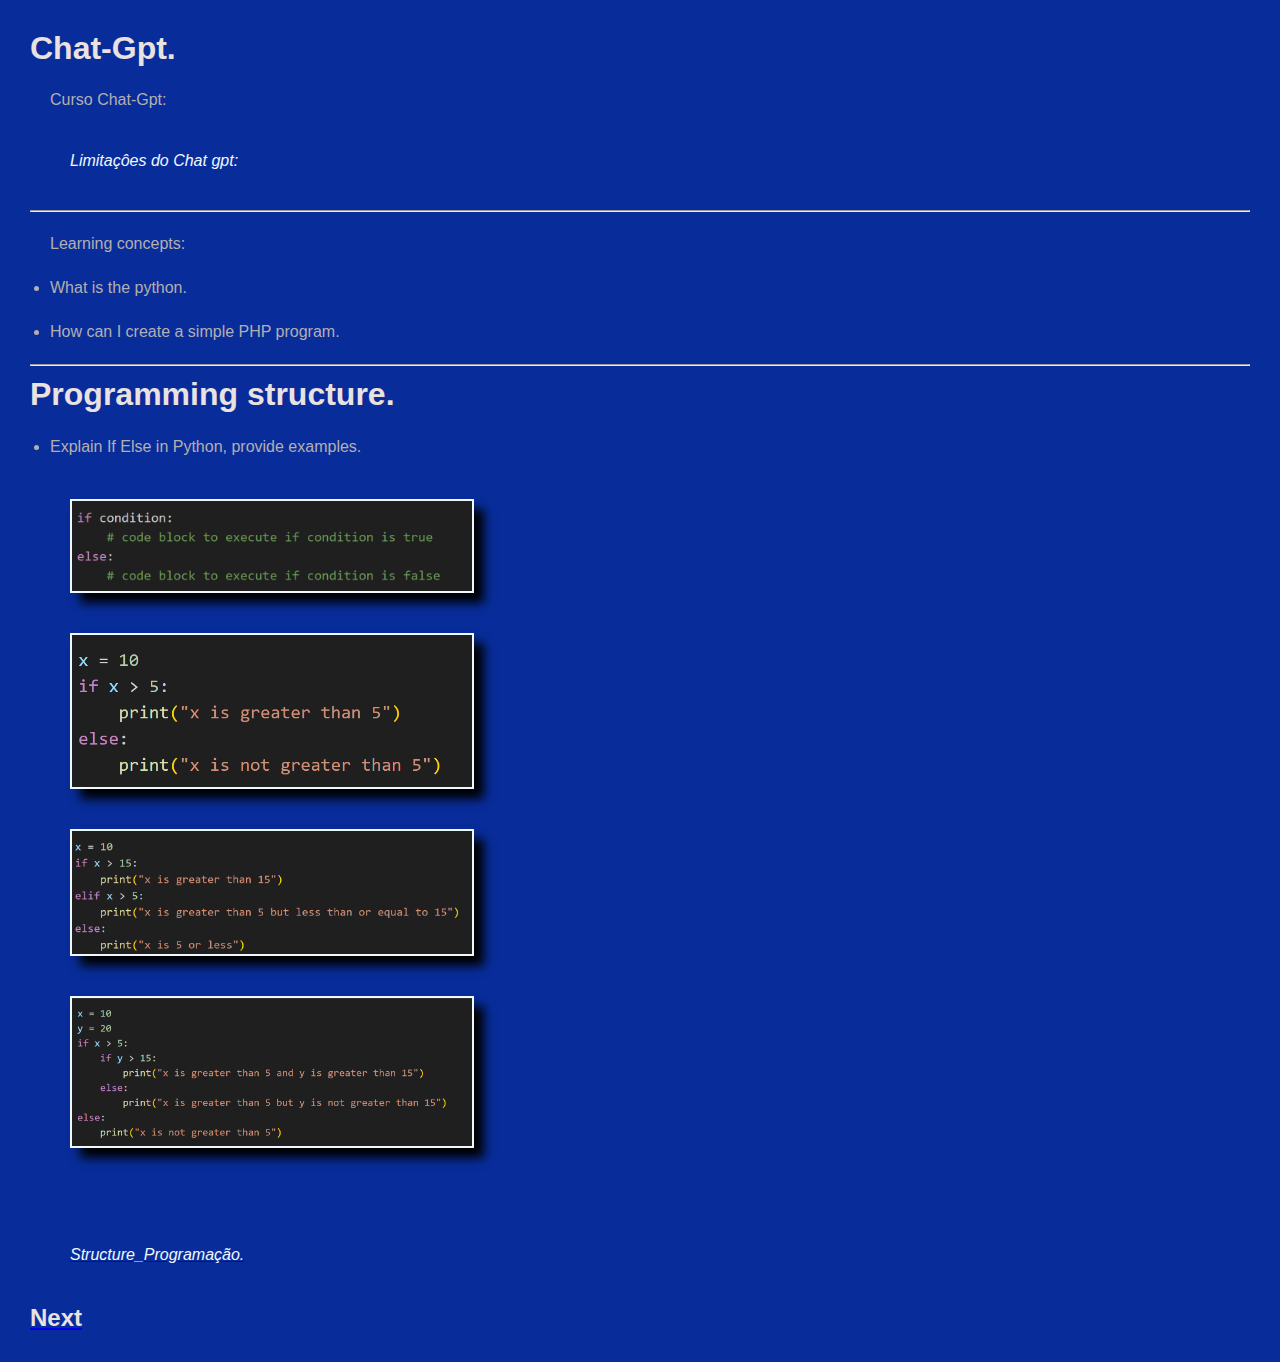
<file: index.html>
<!DOCTYPE html>
<html lang="en">
<head>
    <meta charset="UTF-8">
    <meta name="viewport" content="width=device-width, initial-scale=1.0">
    <title>Curso de AI</title>
    <link rel="stylesheet" href="./css/style.css">
</head>
<body>
    <h1>Chat-Gpt.</h1>
    <p>Curso Chat-Gpt:</p>
    <i>Limitaçôes do Chat gpt:</i>
    <hr>
    <p>Learning concepts:</p>
    <li>What is the python.</li>
    <li>How can I create a simple PHP program.</li>
   <hr>
   <h1>Programming structure.</h2>
    <li>Explain If Else in Python, provide examples.</li>
<img src="img/Exemplo1_2.png" width="400">
<img src="img/exemplo_2.png" width="400" alt="">
<img src="img/Screenshot_3.png" width="400" alt="">
<img src="img/Screenshot_5.png" width="400" alt=""> <br>

<a href="structure_programação.html"><i>Structure_Programação.</i></a>
<a href="exemplo001.html"><h2>Next</h1></a>
</body>
</html>
</file>
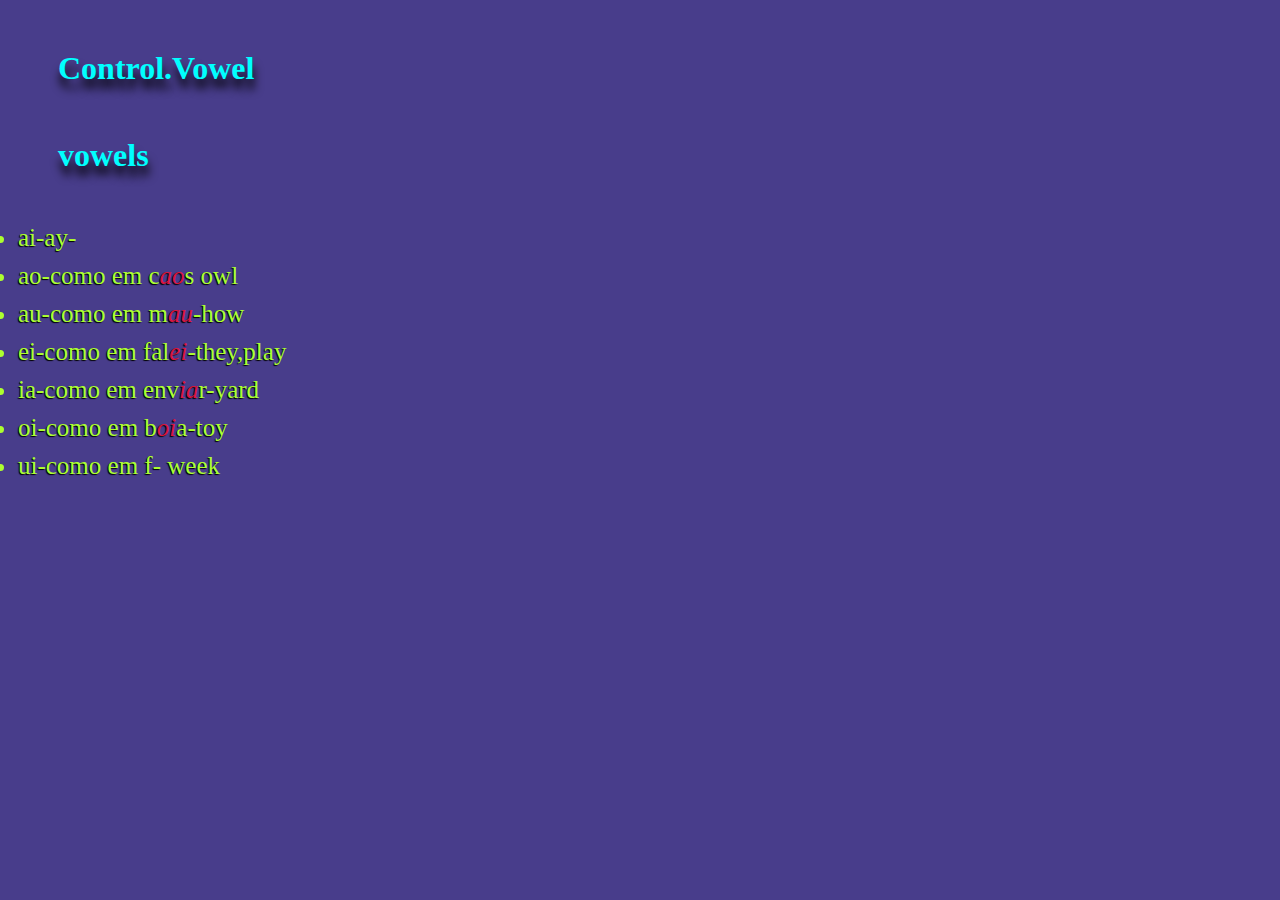
<file: Control01.html>
<!DOCTYPE html>
<html lang="en">
<head>
    <meta charset="UTF-8">
    <meta name="viewport" content="width=device-width, initial-scale=1.0">
    <title>Document</title>
    <style>
        body{
            background-color: darkslateblue;
        }
        h1{
            color: aqua;
            text-shadow: 1px 10px 10px #000;
            margin: 50px;
        }
        li{
            color: greenyellow;
            margin: 10px;
            font-size: 25px;
            text-shadow: -1px 1px 1px #000;

        }
        i{
            color: crimson;
        }
    </style>
</head>
<body>
    <h1>Control.Vowel</h1>
    <h1>vowels</h1>
    <li>ai-ay-</li>
    <li>ao-como em c<i>ao</i>s owl</li>
    <li>au-como em m<i>au</i>-how</li>
    <li>ei-como em fal<i>ei</i>-they,play</li>
    <li>ia-como em env<i>ia</i>r-yard</li>
    <li>oi-como em b<i>oi</i>a-toy</li>
    <li>ui-como em f<ui>- week</li>
</body>
</html>
</file>
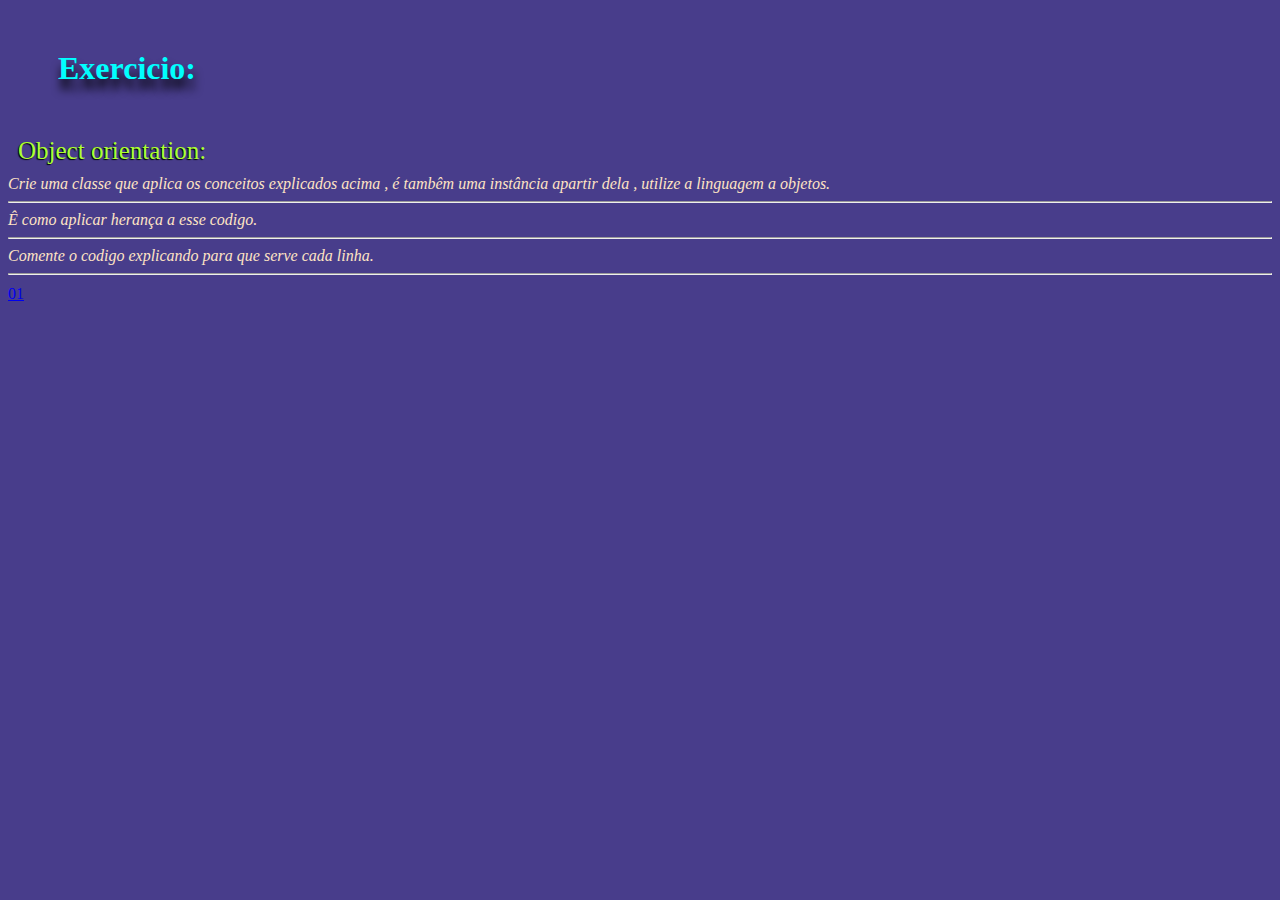
<file: control02.html>
<!DOCTYPE html>
<html lang="en">
<head>
    <meta charset="UTF-8">
    <meta name="viewport" content="width=device-width, initial-scale=1.0">
    <title>Document</title>
    <style>
        body{
            background-color: darkslateblue;
        }
        h1{
            color: aqua;
            text-shadow: 1px 10px 10px #000;
            margin: 50px;
        }
        p{
            color: greenyellow;
            margin: 10px;
            font-size: 25px;
            text-shadow: -1px 1px 1px #000;
        }
        i{
            color: bisque;
        }
    </style>
</head>
<body>
    <h1>Exercicio:</h1>
    <p>Object orientation:</p>
    <i>Crie uma classe que aplica os conceitos explicados  acima , é tambêm uma instância  apartir dela , utilize a linguagem a objetos. </i>

    <hr>
    <i>Ê como aplicar herança a esse codigo.</i>
    <hr>
    <i>Comente o codigo explicando para que serve  cada linha.</i>
    <hr>
    <p></p>
    <a href="index01.html">01</a>
</body>
</html>
</file>
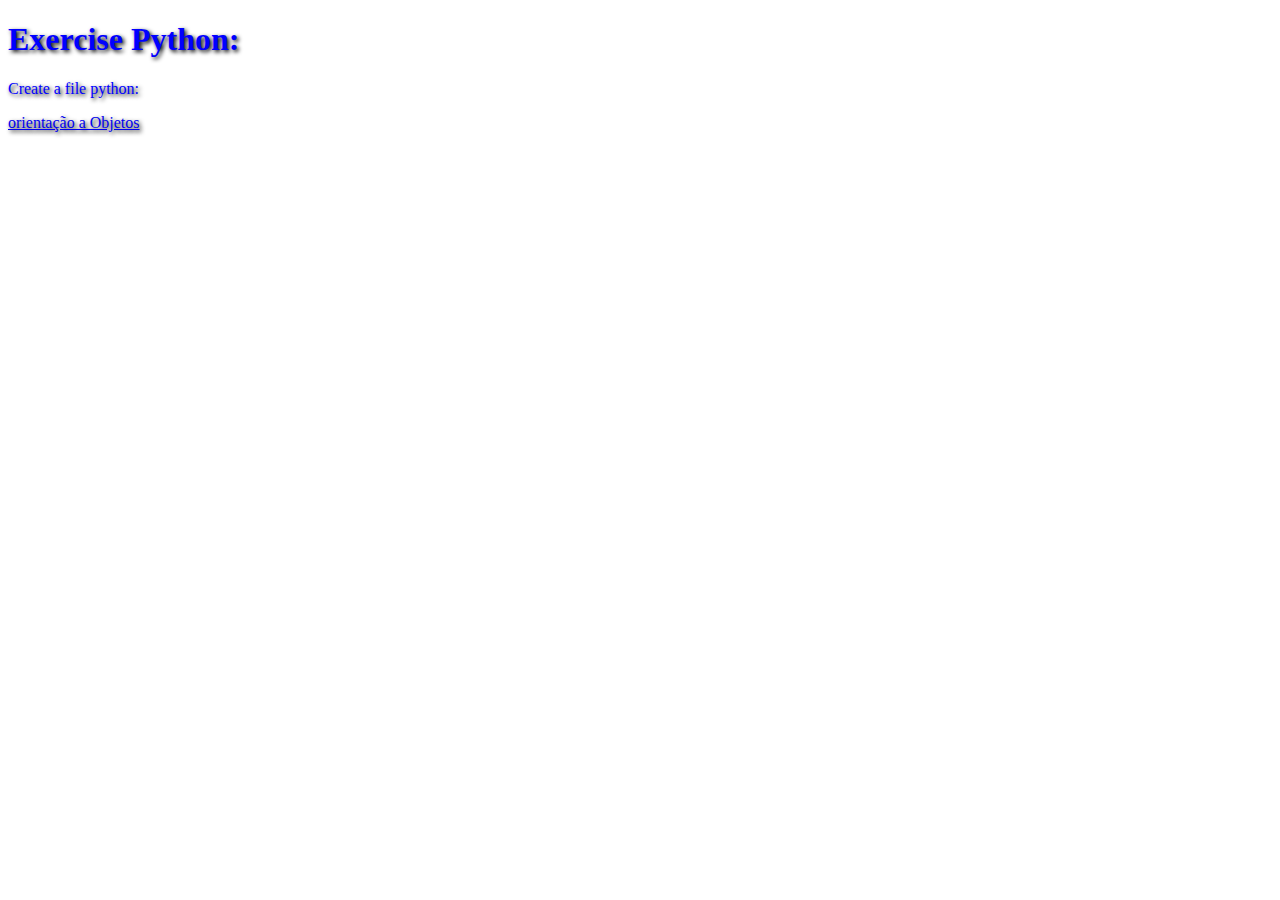
<file: exemplo001.html>
<!DOCTYPE html>
<html lang="en">
<head>
    <meta charset="UTF-8">
    <meta name="viewport" content="width=device-width, initial-scale=1.0">
    <title>Example Document</title>
    <style>
        body {
            color: blue;
            text-shadow: 2px 2px 4px #000000;
        }
    </style>
</head>
<body>
    <h1>Exercise Python:</h1>
    <p>Create a file python:</p>
    <a href="exemplo002.html"> orientação a Objetos</a>
</body>
</html>
</file>
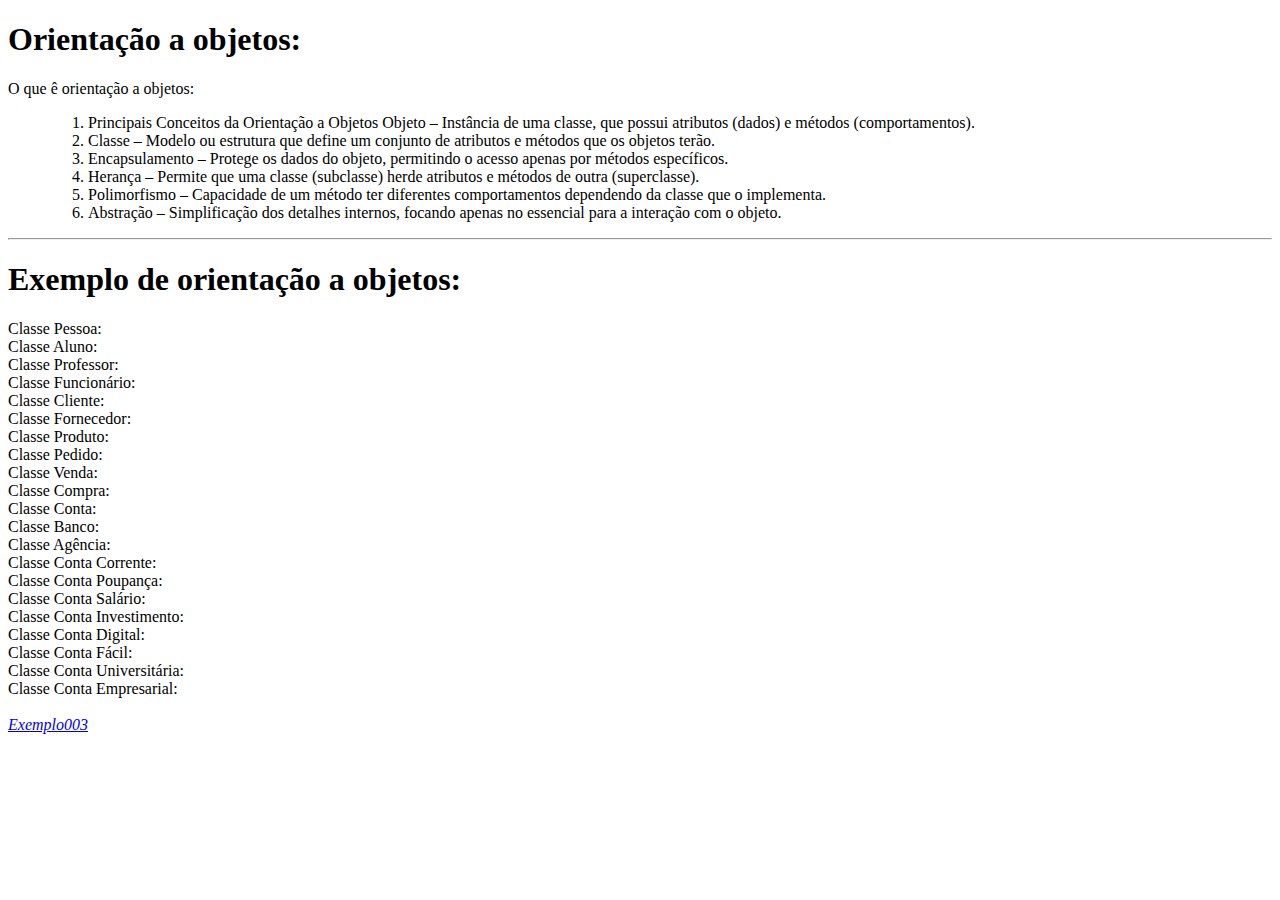
<file: exemplo002.html>
<!DOCTYPE html>
<html lang="en">
<head>
    <meta charset="UTF-8">
    <meta name="viewport" content="width=device-width, initial-scale=1.0">
    <title>orientação a objetos</title>
</head>
<body>
    <h1>Orientação a objetos:</h1>

    <p>O que ê orientação a objetos:</p>

<ul><ol>
    <li>Principais Conceitos da Orientação a Objetos
Objeto – Instância de uma classe, que possui atributos (dados) e métodos (comportamentos).</li>

<li>Classe – Modelo ou estrutura que define um conjunto de atributos e métodos que os objetos terão.</li>

<li>Encapsulamento – Protege os dados do objeto, permitindo o acesso apenas por métodos específicos.</li>

<li>Herança – Permite que uma classe (subclasse) herde atributos e métodos de outra (superclasse).</li>

<li>Polimorfismo – Capacidade de um método ter diferentes comportamentos dependendo da classe que o implementa.</li>

<li>Abstração – Simplificação dos detalhes internos, focando apenas no essencial para a interação com o objeto.</li>
</ol>
</ul>
    <hr>
    <h1>Exemplo de orientação a objetos:</h1>
    <li>Classe Pessoa:</li>
    <li>Classe Aluno:</li>
    <li>Classe Professor:</li>
    <li>Classe Funcionário:</li>
    <li>Classe Cliente:</li>
    <li>Classe Fornecedor:</li>
    <li>Classe Produto:</li>
    <li>Classe Pedido:</li>
    <li>Classe Venda:</li>
    <li>Classe Compra:</li>
    <li>Classe Conta:</li>
    <li>Classe Banco:</li>
    <li>Classe Agência:</li>
    <li>Classe Conta Corrente:</li>
    <li>Classe Conta Poupança:</li>
    <li>Classe Conta Salário:</li>
    <li>Classe Conta Investimento:</li>
    <li>Classe Conta Digital:</li>
    <li>Classe Conta Fácil:</li>
    <li>Classe Conta Universitária:</li>
    <li>Classe Conta Empresarial:</li>
    <br>
    <a href="exemplo003.html"><i>Exemplo003</i></a>

</body>
</html>
</file>
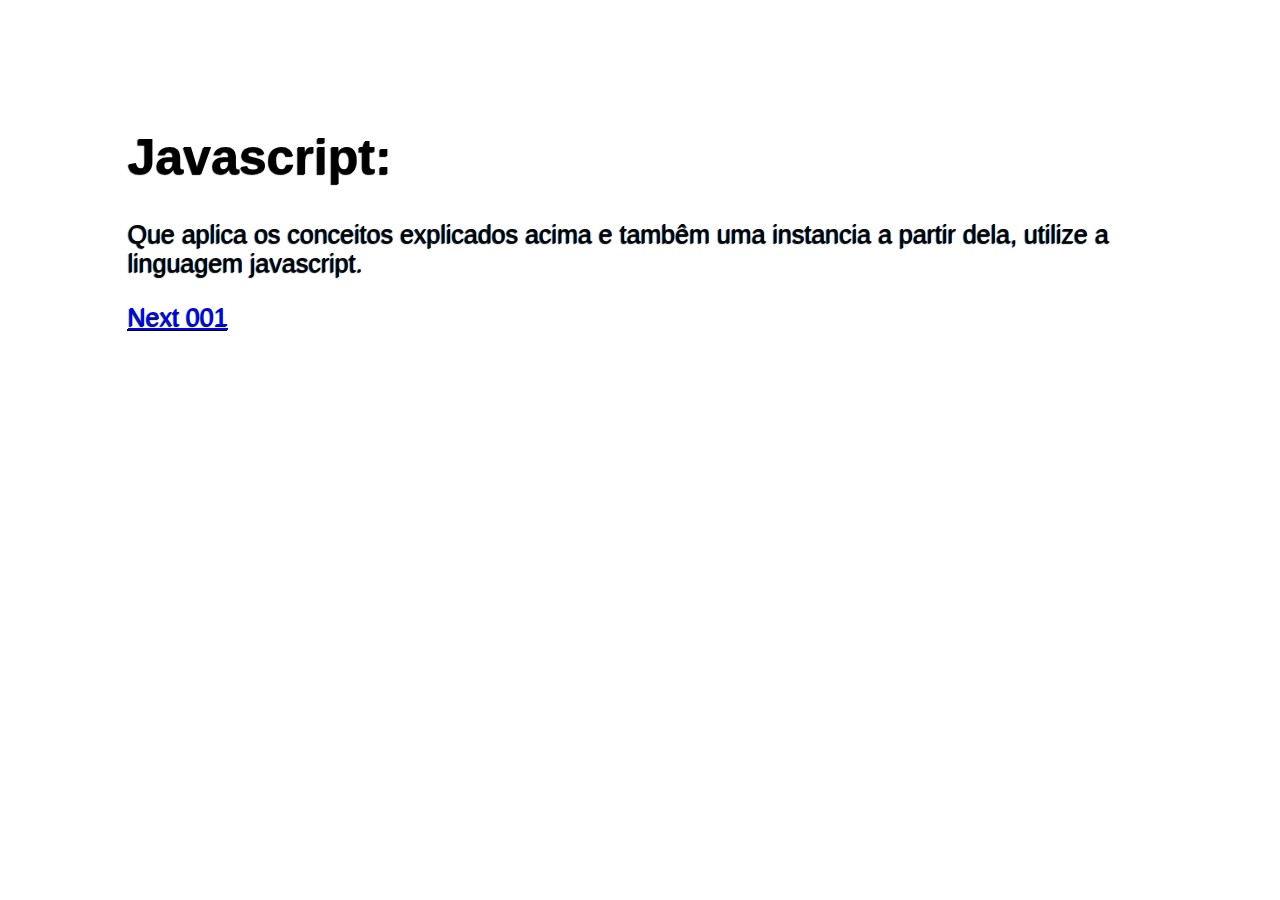
<file: exemplo003.html>
<!DOCTYPE html>
<html lang="en">
<head>
    <meta charset="UTF-8">
    <meta name="viewport" content="width=device-width, initial-scale=1.0">
    <title>Linguagem javascript</title>
    <style>
        body {
            color: rgb(0, 0, 0);
            text-shadow: -1px 1px 1px #000000;
            margin: 10%;
            font-family: Arial, Helvetica, sans-serif;
            font-size: 25px;
        }
    </style>
</head>
<body>

    <h1>Javascript:</h1>
    <p>Que aplica  os conceitos explicados acima e tambêm uma instancia a partir dela, utilize a linguagem javascript.</p>
    <a href="Control01.html">Next 001</a>
</body>
</html>
</file>
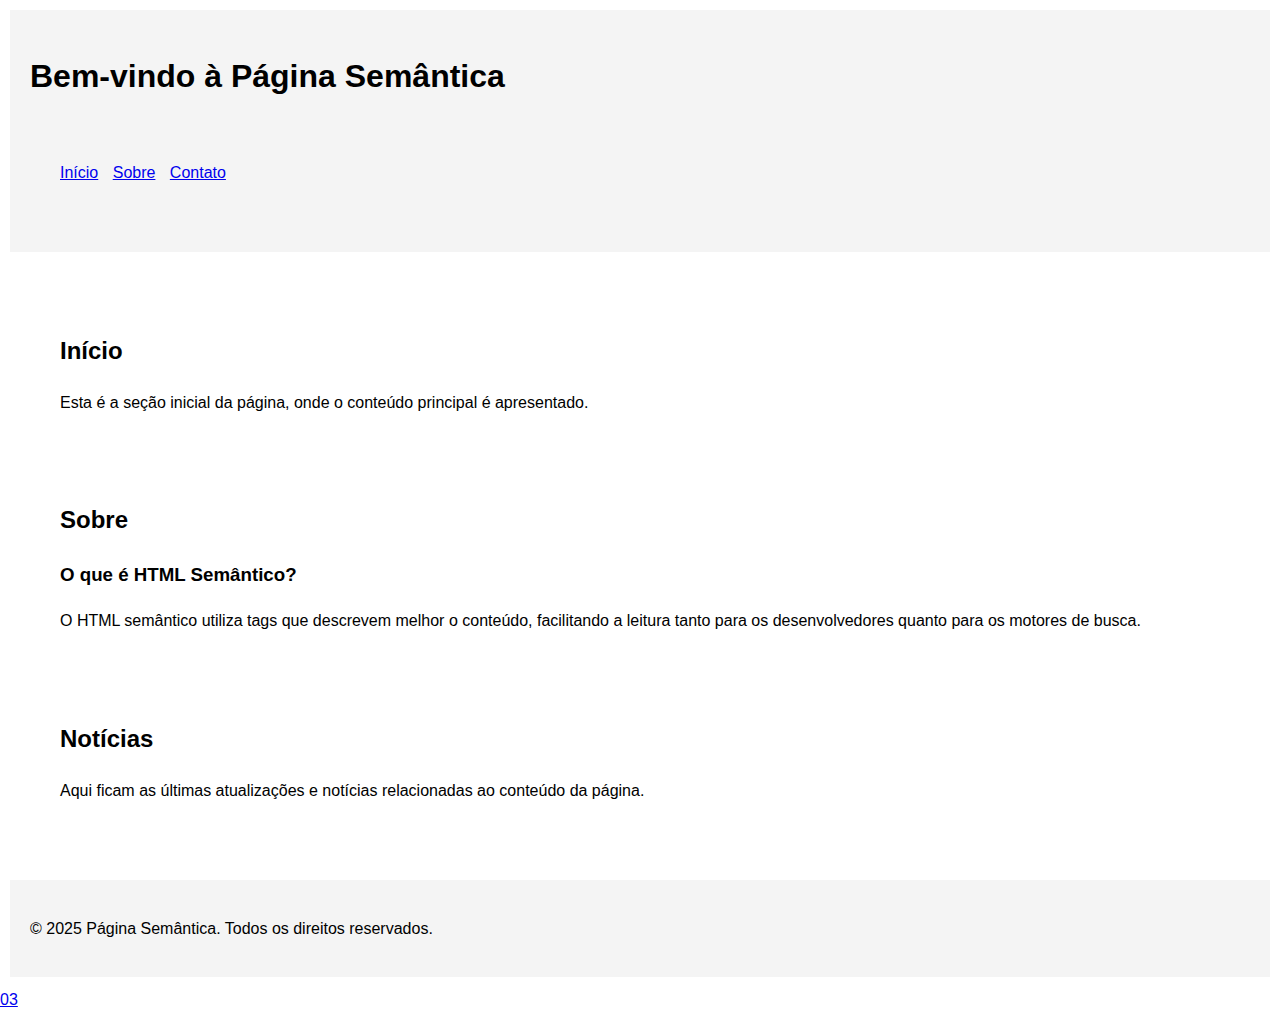
<file: index01.html>
<!DOCTYPE html>
<html lang="pt">
  <head>
    <meta charset="UTF-8">
    <title>Página Semântica</title>
    <meta name="description" content="Exemplo de página HTML semântica">
    <meta name="viewport" content="width=device-width, initial-scale=1.0">
    <style>
      body {
        font-family: Arial, sans-serif;
        line-height: 1.6;
        margin: 0;
        padding: 0;
      }
      header, nav, main, section, aside, footer {
        padding: 20px;
        margin: 10px;
      }
      header, footer {
        background-color: #f4f4f4;
      }
      nav ul {
        list-style: none;
        padding: 0;
      }
      nav li {
        display: inline;
        margin-right: 10px;
      }
    </style>
  </head>
  <body>
    <header>
      <h1>Bem-vindo à Página Semântica</h1>
      <nav>
        <ul>
          <li><a href="#inicio">Início</a></li>
          <li><a href="#sobre">Sobre</a></li>
          <li><a href="#contato">Contato</a></li>
        </ul>
      </nav>
    </header>
    
    <main>
      <section id="inicio">
        <h2>Início</h2>
        <p>Esta é a seção inicial da página, onde o conteúdo principal é apresentado.</p>
      </section>
      
      <section id="sobre">
        <h2>Sobre</h2>
        <article>
          <h3>O que é HTML Semântico?</h3>
          <p>O HTML semântico utiliza tags que descrevem melhor o conteúdo, facilitando a leitura tanto para os desenvolvedores quanto para os motores de busca.</p>
        </article>
      </section>
      
      <aside>
        <h2>Notícias</h2>
        <p>Aqui ficam as últimas atualizações e notícias relacionadas ao conteúdo da página.</p>
      </aside>
    </main>
    
    <footer>
      <p>&copy; 2025 Página Semântica. Todos os direitos reservados.</p>
    </footer>
    <a href="index03.html">03</a>
  </body>
</html>
</file>
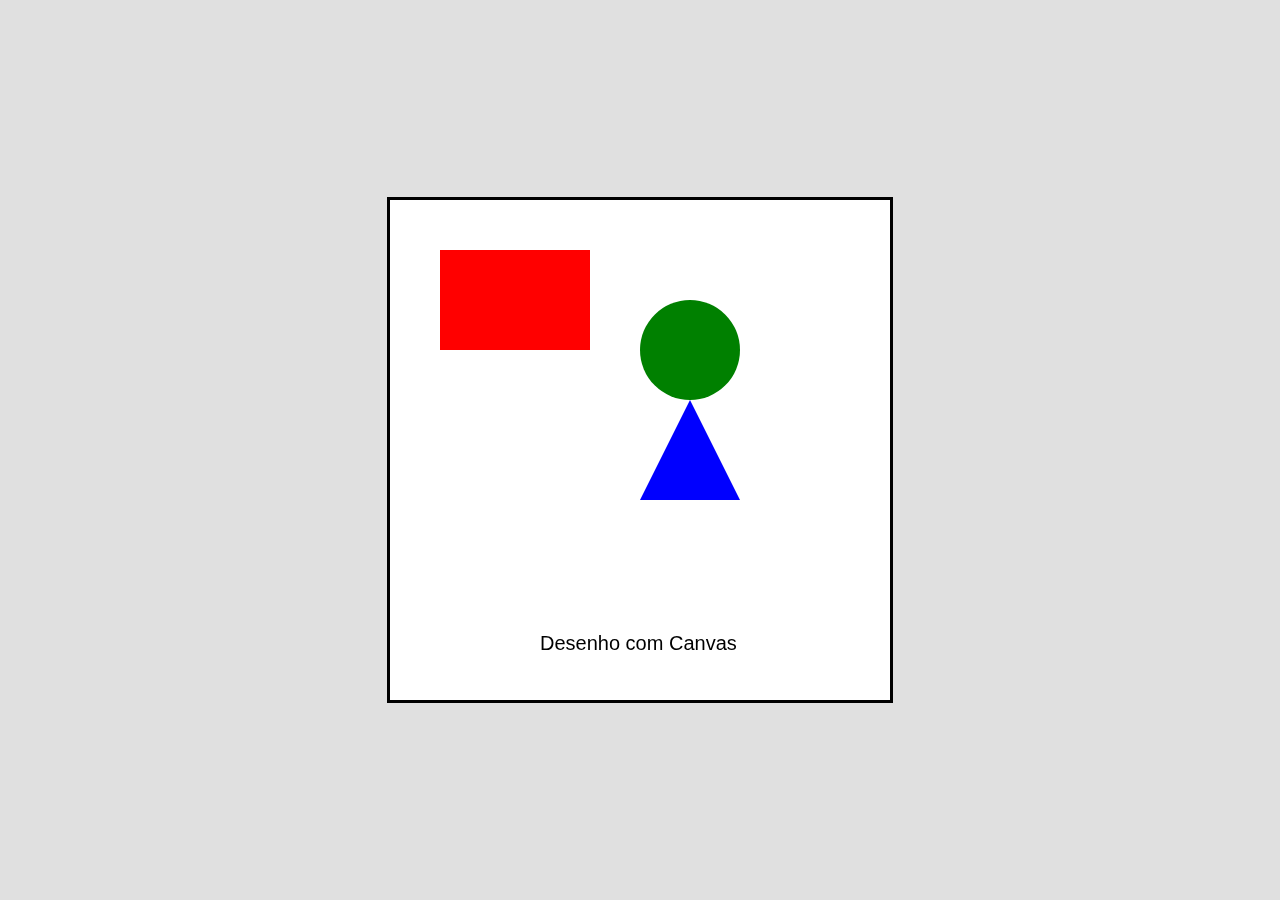
<file: index03.html>
<!DOCTYPE html>
<html lang="pt">
<head>
  <meta charset="UTF-8">
  <title>Desenho com Canvas</title>
  <style>
    body {
      display: flex;
      justify-content: center;
      align-items: center;
      height: 100vh;
      margin: 0;
      background-color: #e0e0e0;
    }
    canvas {
      background-color: #fff;
      border: 3px solid #000;
    }
  </style>
</head>
<body>
  <canvas id="canvasDesenho" width="500" height="500"></canvas>
  <script>
    // Obtém o contexto 2D do canvas
    const canvas = document.getElementById('canvasDesenho');
    const ctx = canvas.getContext('2d');

    // Desenha um retângulo vermelho
    ctx.fillStyle = 'red';
    ctx.fillRect(50, 50, 150, 100);

    // Desenha um círculo verde
    ctx.beginPath();
    ctx.arc(300, 150, 50, 0, Math.PI * 2);
    ctx.fillStyle = 'green';
    ctx.fill();
    ctx.closePath();

    // Desenha um triângulo azul
    ctx.beginPath();
    ctx.moveTo(250, 300);
    ctx.lineTo(350, 300);
    ctx.lineTo(300, 200);
    ctx.closePath();
    ctx.fillStyle = 'blue';
    ctx.fill();

    // Adiciona um texto
    ctx.font = '20px Arial';
    ctx.fillStyle = 'black';
    ctx.fillText('Desenho com Canvas', 150, 450);
  </script>
</body>
</html>
</file>
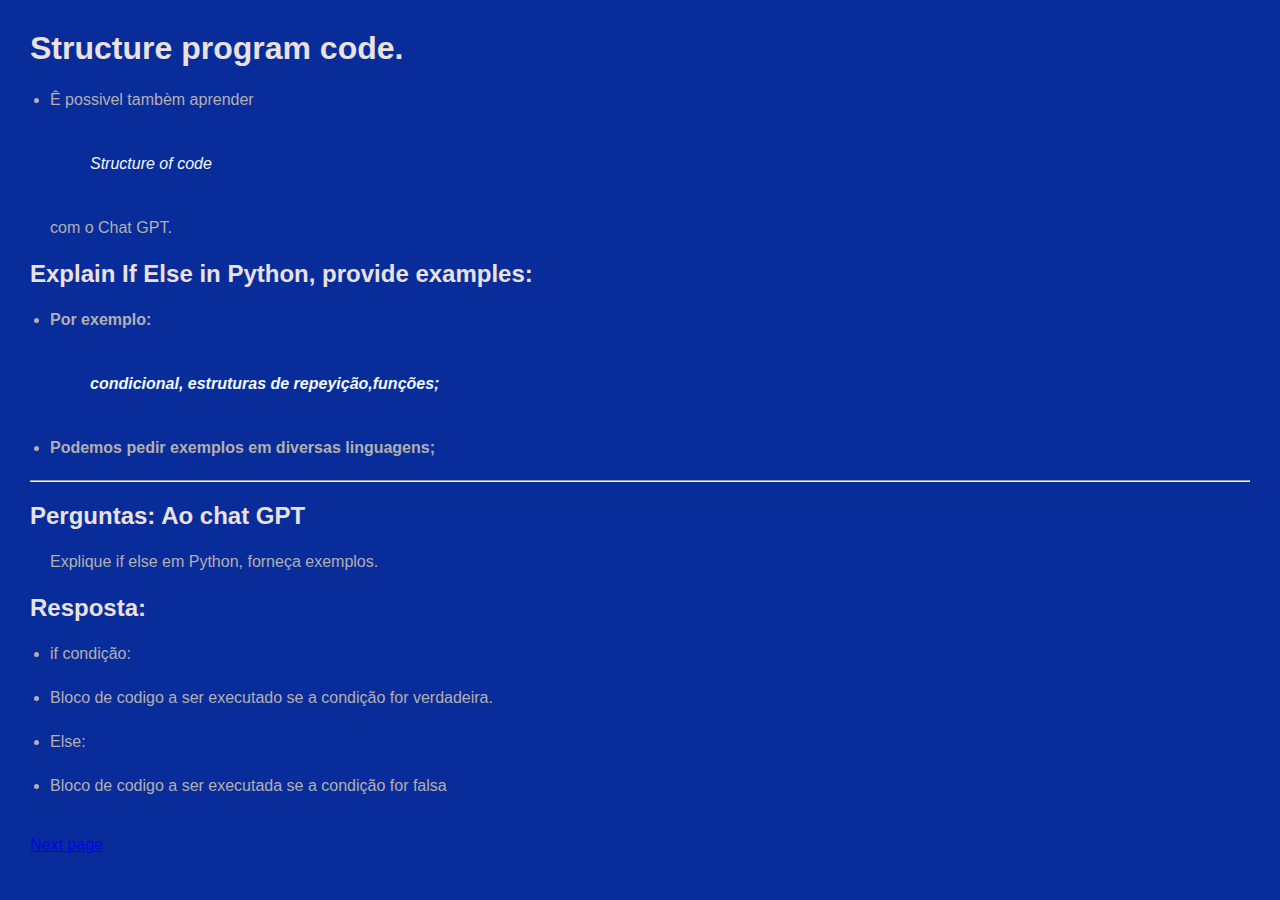
<file: structure_programção.html>
<!DOCTYPE html>
<html lang="en">
<head>
    <meta charset="UTF-8">
    <meta name="viewport" content="width=device-width, initial-scale=1.0">
    <title>Structure_Programm</title>
    <link rel="stylesheet" href="css/style.css">
</head>
<body>
    <h1>Structure program code.</h1>
    <li>Ê possivel tambèm aprender <i>Structure of code</i> com o Chat GPT.</li>
    <h2>Explain If Else in Python, provide examples:</lh2>
        <li>Por exemplo: <i>condicional, estruturas de repeyição,funções;</i></li>
        <li>Podemos pedir exemplos em diversas linguagens;</li>


        <hr>
        <h2>Perguntas: Ao chat GPT</h2>
        <p>Explique if else em Python, forneça exemplos.</p>
        <h2>Resposta:</h2>
        <li>if condição:</li>
        <li>Bloco de codigo a ser executado se a condição for verdadeira.</li>
        <li>Else:</li>
        <li>Bloco de codigo  a ser executada se a condição for falsa </li>
        <br>
        <a href="exemplo001.html">Next page</a>
</body>
</html>
</file>
<file: css/style.css>
body {
    font-family: Arial, sans-serif;
    background-color: #082d9b;
    color: #333;
    margin: 30px;
    padding: 0;
  }
h1 {
    color: #eae1e1;
  
    margin-top: 10px;
}
h2{
    color: #eae1e1;
    margin-top: 10px;
}

p {
    color: #b4afaf;
    font-size: 16px;
    line-height: 1.5;
    margin: 20px;
}
i{
    display: block;
    margin: 0 auto;
    margin-top: 20px;
    max-width: 100%;
    height: auto;
    margin: 40px;
    color: aliceblue;
}
li{
    color: #b4afaf;
    font-size: 16px;
    line-height: 1.5;
    margin: 20px;
}
img{
    display: block;
    margin: 0 auto;
    margin-top: 20px;
    max-width: 100%;
    height: auto;
    border: 2px solid;
    margin: 40px;
    color: aliceblue;
    box-shadow: 10px 10px 10px #000;
}
</file>
